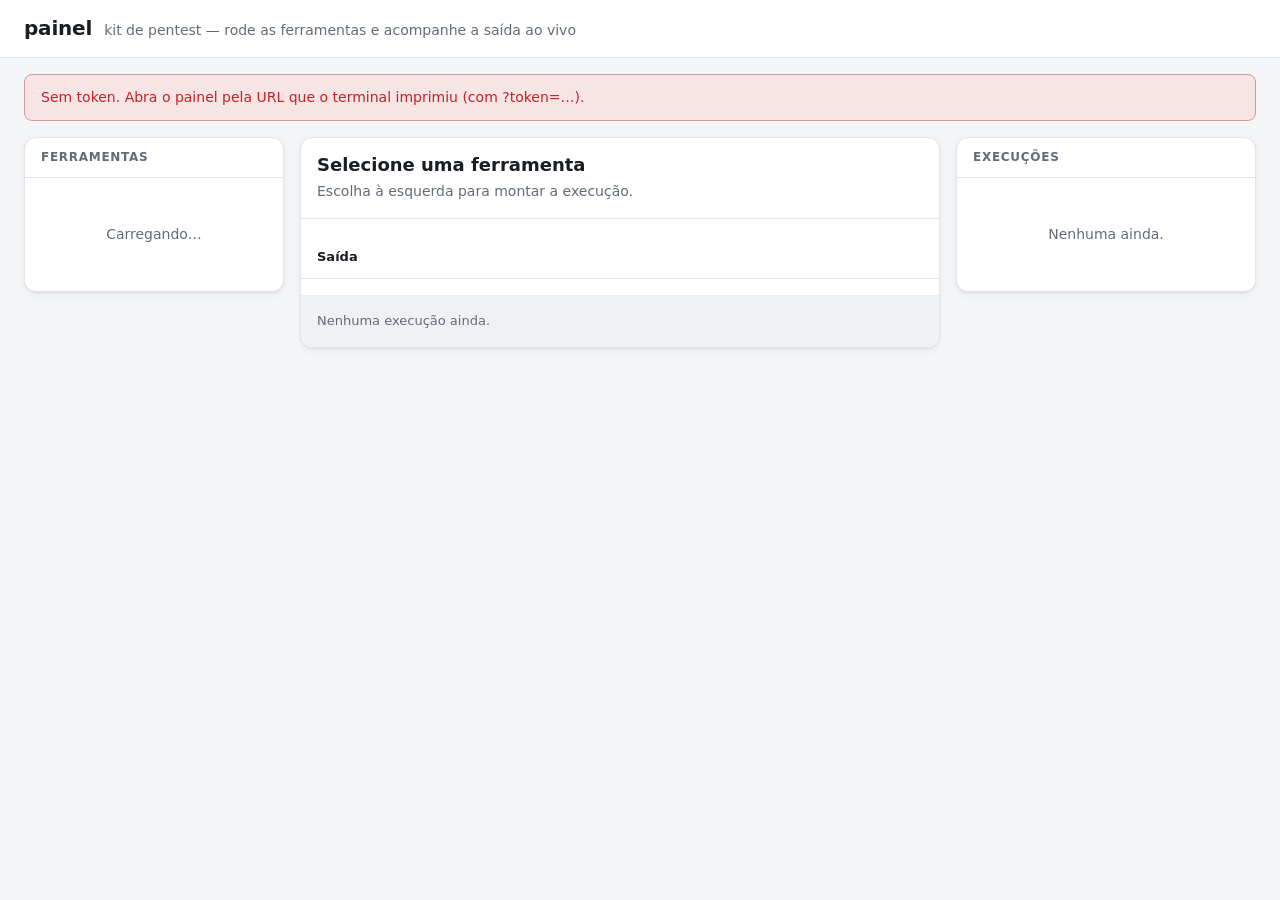
<file: painel/web/index.html>
<!doctype html>
<html lang="pt-BR">
<head>
<meta charset="utf-8">
<meta name="viewport" content="width=device-width, initial-scale=1, viewport-fit=cover">
<title>painel · kit de pentest</title>
<link rel="stylesheet" href="style.css">
</head>
<body>
<header>
  <h1>painel</h1>
  <p>kit de pentest — rode as ferramentas e acompanhe a saída ao vivo</p>
</header>

<div id="erro" hidden></div>

<main class="layout">
  <aside class="painel" id="tools">
    <h2>Ferramentas</h2>
    <div class="lista" id="toolsLista"><p class="vazio-painel">Carregando…</p></div>
  </aside>

  <section class="painel" id="main">
    <div class="form-head">
      <h2 id="toolNome">Selecione uma ferramenta</h2>
      <p id="toolDesc">Escolha à esquerda para montar a execução.</p>
    </div>
    <form id="form" hidden></form>
    <div class="console-head">
      <strong style="font-size:13px">Saída</strong>
      <button class="btn secundario" id="btnParar" hidden>Parar</button>
    </div>
    <pre class="console" id="console" aria-live="polite"><span class="vazio">Nenhuma execução ainda.</span></pre>
  </section>

  <aside class="painel" id="runs">
    <h2>Execuções</h2>
    <div class="lista" id="runsLista"><p class="vazio-painel">Nenhuma ainda.</p></div>
    <div class="artefatos" id="artefatos" hidden>
      <h3>Artefatos</h3>
      <ul id="artefatosLista"></ul>
    </div>
  </aside>
</main>

<script src="app.js"></script>
</body>
</html>
</file>
<file: painel/web/style.css>
/* painel — tokens e execução visual (escala fechada, tema claro/escuro). */
:root {
  --bg: #f4f5f7;
  --surface: #ffffff;
  --surface-2: #f0f1f4;
  --line: #e2e5ea;
  --line-forte: #cfd4dc;
  --text: #1a1d23;
  --muted: #646b78;
  --accent: #3b5bdb;
  --accent-ink: #ffffff;
  --ok: #157f3b;
  --warn: #9a6700;
  --err: #c02424;
  --mono: ui-monospace, SFMono-Regular, Menlo, Consolas, monospace;
  --s1: 4px; --s2: 8px; --s3: 12px; --s4: 16px; --s5: 24px; --s6: 32px;
  --r: 12px; --r-sm: 8px;
  --shadow: 0 1px 2px rgba(16, 19, 26, .06), 0 2px 8px rgba(16, 19, 26, .05);
}
@media (prefers-color-scheme: dark) {
  :root {
    --bg: #0d0f14;
    --surface: #161a22;
    --surface-2: #1d222c;
    --line: #272d38;
    --line-forte: #353c4a;
    --text: #e7eaf0;
    --muted: #9099a8;
    --accent: #8099ff;
    --accent-ink: #0d0f14;
    --ok: #4ade80;
    --warn: #e0b341;
    --err: #ff8080;
    --shadow: 0 1px 2px rgba(0, 0, 0, .3), 0 2px 10px rgba(0, 0, 0, .35);
  }
}

* { box-sizing: border-box; }
html { -webkit-text-size-adjust: 100%; }
body {
  margin: 0;
  background: var(--bg);
  color: var(--text);
  font: 16px/1.5 system-ui, -apple-system, Segoe UI, Roboto, sans-serif;
}
h1, h2, h3 { margin: 0; line-height: 1.25; }
button, input, select, textarea { font: inherit; color: inherit; }
a { color: var(--accent); }

/* cabeçalho */
header {
  display: flex; align-items: baseline; gap: var(--s3);
  padding: var(--s4) var(--s5);
  border-bottom: 1px solid var(--line);
  background: var(--surface);
}
header h1 { font-size: 20px; letter-spacing: -.01em; }
header p { margin: 0; color: var(--muted); font-size: 14px; }

/* layout: ferramentas | principal | runs */
.layout {
  display: grid;
  grid-template-columns: 260px minmax(0, 1fr) 300px;
  gap: var(--s4);
  padding: var(--s4) var(--s5);
  align-items: start;
}
@media (max-width: 1080px) {
  .layout { grid-template-columns: 1fr; }
}

.painel {
  background: var(--surface);
  border: 1px solid var(--line);
  border-radius: var(--r);
  box-shadow: var(--shadow);
}
.painel > h2 {
  font-size: 12px; font-weight: 700; text-transform: uppercase; letter-spacing: .06em;
  color: var(--muted);
  padding: var(--s3) var(--s4);
  border-bottom: 1px solid var(--line);
}

/* lista de ferramentas */
#tools .lista { padding: var(--s2); display: flex; flex-direction: column; gap: 2px; max-height: 70vh; overflow: auto; }
.tool-item {
  text-align: left; width: 100%;
  background: none; border: 0; border-radius: var(--r-sm);
  padding: var(--s2) var(--s3); cursor: pointer;
}
.tool-item:hover { background: var(--surface-2); }
.tool-item[aria-pressed="true"] { background: color-mix(in srgb, var(--accent) 14%, transparent); }
.tool-item b { display: block; font-size: 14px; }
.tool-item small { display: block; color: var(--muted); font-size: 12px; margin-top: 2px;
  overflow: hidden; text-overflow: ellipsis; white-space: nowrap; }

/* formulário */
#main { display: flex; flex-direction: column; gap: var(--s4); }
.form-head { padding: var(--s4); border-bottom: 1px solid var(--line); }
.form-head h2 { font-size: 18px; }
.form-head p { margin: var(--s1) 0 0; color: var(--muted); font-size: 14px; }
form { padding: var(--s4); display: grid; grid-template-columns: repeat(2, minmax(0, 1fr)); gap: var(--s4); }
@media (max-width: 560px) { form { grid-template-columns: 1fr; } }
.campo { display: flex; flex-direction: column; gap: var(--s1); min-width: 0; }
.campo.full { grid-column: 1 / -1; }
.campo label { font-size: 13px; font-weight: 600; }
.campo .ajuda { font-size: 12px; color: var(--muted); }
.campo input[type=text], .campo input[type=number], .campo select, .campo textarea {
  background: var(--surface); border: 1px solid var(--line-forte); border-radius: var(--r-sm);
  padding: 10px 12px; width: 100%; min-height: 42px;
}
.campo textarea { min-height: 76px; resize: vertical; font-family: var(--mono); font-size: 13px; }
.campo.check { flex-direction: row; align-items: center; gap: var(--s2); }
.campo.check input { width: 18px; height: 18px; accent-color: var(--accent); }
.campo.check label { font-weight: 500; }

:focus-visible { outline: 2px solid var(--accent); outline-offset: 2px; border-radius: var(--r-sm); }

.acoes { grid-column: 1 / -1; display: flex; gap: var(--s3); align-items: center; }
.btn {
  border: 1px solid transparent; border-radius: var(--r-sm);
  padding: 10px 18px; font-weight: 600; cursor: pointer;
}
.btn.primario { background: var(--accent); color: var(--accent-ink); }
.btn.primario:hover { filter: brightness(1.06); }
.btn.secundario { background: var(--surface); border-color: var(--line-forte); }
.btn:disabled { opacity: .55; cursor: not-allowed; }

/* console */
.console-head { display: flex; align-items: center; justify-content: space-between; gap: var(--s3);
  padding: var(--s3) var(--s4); border-bottom: 1px solid var(--line); }
.console {
  margin: 0; padding: var(--s4);
  font-family: var(--mono); font-size: 13px; line-height: 1.55;
  background: var(--surface-2); color: var(--text);
  max-height: 46vh; overflow: auto; white-space: pre-wrap; word-break: break-word;
  border-radius: 0 0 var(--r) var(--r);
}
.console .vazio { color: var(--muted); font-family: system-ui; }

/* runs */
#runs .lista { padding: var(--s2); display: flex; flex-direction: column; gap: 2px; max-height: 70vh; overflow: auto; }
.run-item { width: 100%; text-align: left; background: none; border: 0; border-radius: var(--r-sm);
  padding: var(--s2) var(--s3); cursor: pointer; display: flex; align-items: center; gap: var(--s2); }
.run-item:hover { background: var(--surface-2); }
.run-item .nome { flex: 1; min-width: 0; font-size: 13px; overflow: hidden; text-overflow: ellipsis; white-space: nowrap; }
.run-item time { color: var(--muted); font-size: 11px; }

.badge { font-size: 11px; font-weight: 700; padding: 2px 8px; border-radius: 999px; white-space: nowrap; }
.badge.rodando { background: color-mix(in srgb, var(--accent) 16%, transparent); color: var(--accent); }
.badge.ok { background: color-mix(in srgb, var(--ok) 16%, transparent); color: var(--ok); }
.badge.erro, .badge[class*="saiu"] { background: color-mix(in srgb, var(--err) 16%, transparent); color: var(--err); }

.artefatos { padding: var(--s3) var(--s4); border-top: 1px solid var(--line); }
.artefatos h3 { font-size: 12px; text-transform: uppercase; letter-spacing: .06em; color: var(--muted); margin-bottom: var(--s2); }
.artefatos ul { list-style: none; margin: 0; padding: 0; display: flex; flex-direction: column; gap: var(--s1); }
.artefatos a { font-size: 13px; font-family: var(--mono); text-decoration: none; }
.artefatos a:hover { text-decoration: underline; }

.vazio-painel { padding: var(--s5) var(--s4); text-align: center; color: var(--muted); font-size: 14px; }

#erro {
  margin: var(--s4) var(--s5) 0; padding: var(--s3) var(--s4);
  background: color-mix(in srgb, var(--err) 12%, var(--surface));
  border: 1px solid color-mix(in srgb, var(--err) 40%, var(--line));
  border-radius: var(--r-sm); color: var(--err); font-size: 14px;
}
[hidden] { display: none !important; }

@media (prefers-reduced-motion: no-preference) {
  .tool-item, .run-item, .btn { transition: background-color .15s ease-out, filter .15s ease-out; }
}
</file>
